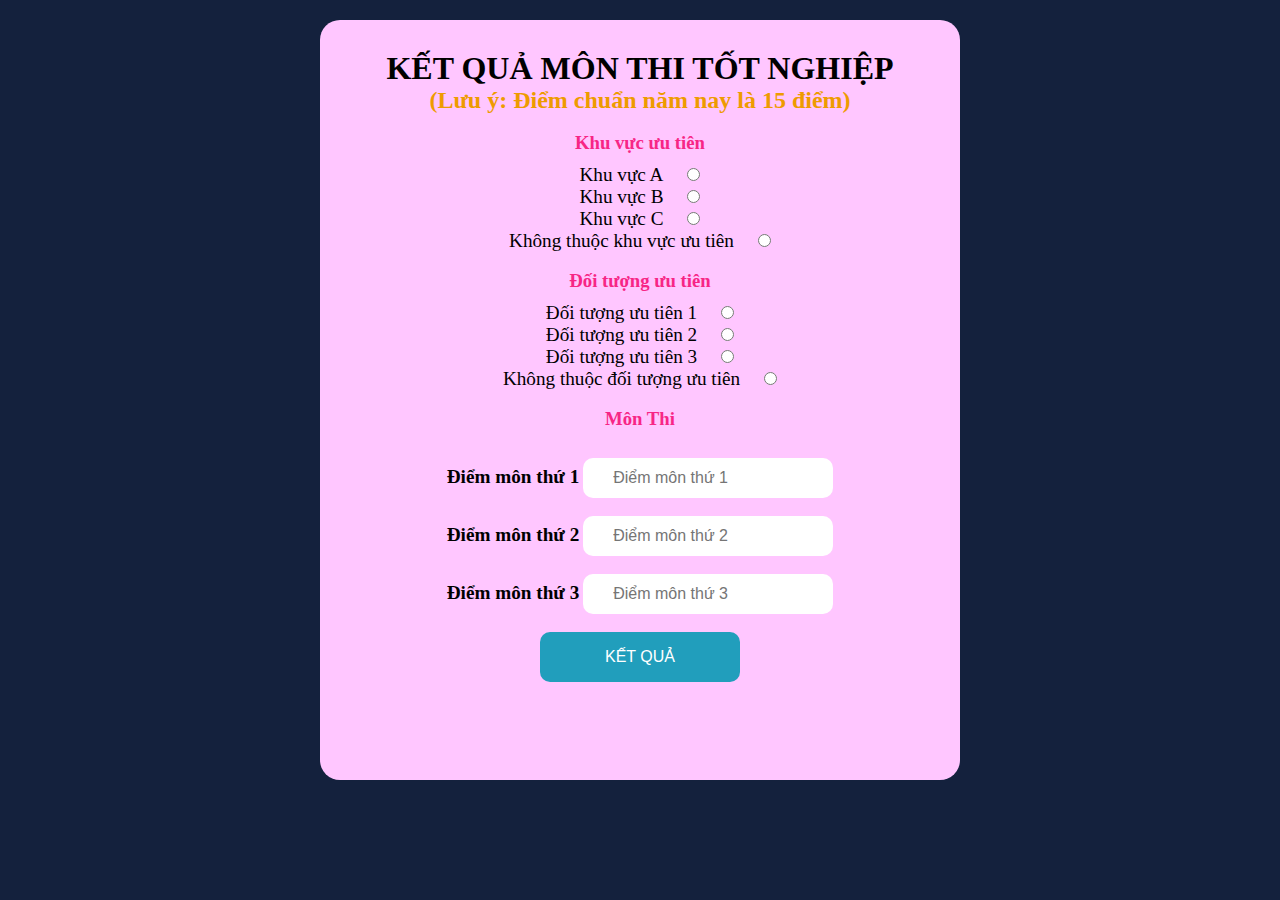
<file: baitap1/html/index.html>
<!DOCTYPE html>
<html lang="en">
  <head>
    <meta charset="UTF-8" />
    <meta http-equiv="X-UA-Compatible" content="IE=edge" />
    <meta name="viewport" content="width=device-width, initial-scale=1.0" />
    <link rel="stylesheet" href="../css/index.css" />
    <title>Document</title>
  </head>
  <body>
    <div class="totNghiep">
      <div class="totnghiep__content">
        <h1>KẾT QUẢ MÔN THI TỐT NGHIỆP</h1>
        <h2>(Lưu ý: Điểm chuẩn năm nay là 15 điểm)</h2>
        <br />
        <h3>Khu vực ưu tiên</h3>
        <label class="labell" for="">Khu vực A</label>
        <input type="radio" value="khuVucA" name="khuVuc" id="khuVucA" />
        <br />
        <label class="labell" for="">Khu vực B</label>
        <input type="radio" value="khuVucB" name="khuVuc" id="khuVucB" />
        <br />
        <label class="labell" for="">Khu vực C</label>
        <input type="radio" value="khuVucC" name="khuVuc" id="khuVucC" />
        <br />
        <label class="labell" for="">Không thuộc khu vực ưu tiên</label>
        <input
          type="radio"
          value="khongThuocKhuVucUuTien"
          name="khuVuc"
          id="khongThuocKhuVucUuTien"
        />
        <br />
        <br />
        <h3>Đối tượng ưu tiên</h3>

        <label class="labell" for="">Đối tượng ưu tiên 1</label>
        <input type="radio" value="doiTuong1" name="doiTuong" id="doiTuong1" />
        <br />
        <label class="labell" for="">Đối tượng ưu tiên 2</label>
        <input type="radio" value="doiTuong2" name="doiTuong" id="doiTuong2" />
        <br />
        <label class="labell" for="">Đối tượng ưu tiên 3</label>
        <input type="radio" value="doiTuong3" name="doiTuong" id="doiTuong3" />
        <br />
        <label class="labell" for="">Không thuộc đối tượng ưu tiên</label>
        <input
          type="radio"
          value="khongThuocDoiTuongUuTien"
          name="doiTuong"
          id="khongThuocDoiTuongUuTien"
        />
        <br />
        <br />
        <h3>Môn Thi</h3>
        <br />
        <label class="label" for="">Điểm môn thứ 1</label>
        <input
          class="diemthi"
          placeholder="Điểm môn thứ 1"
          type="text"
          name=""
          id="diemMonThu1"
        />
        <br />
        <br />
        <label class="label" for="">Điểm môn thứ 2</label>
        <input
          class="diemthi"
          placeholder="Điểm môn thứ 2"
          type="text"
          name=""
          id="diemMonThu2"
        />
        <br />
        <br />
        <label class="label" for="">Điểm môn thứ 3</label>
        <input
          class="diemthi"
          placeholder="Điểm môn thứ 3"
          type="text"
          name=""
          id="diemMonThu3"
        />
        <br />
        <br />
        <button class="btn" onclick="ketQua()">KẾT QUẢ</button>
        <br />
        <br />
        <p class="thongbao" id="xuatThongBao"></p>
      </div>
    </div>

    <script src="../js/index.js"></script>
  </body>
</html>
</file>
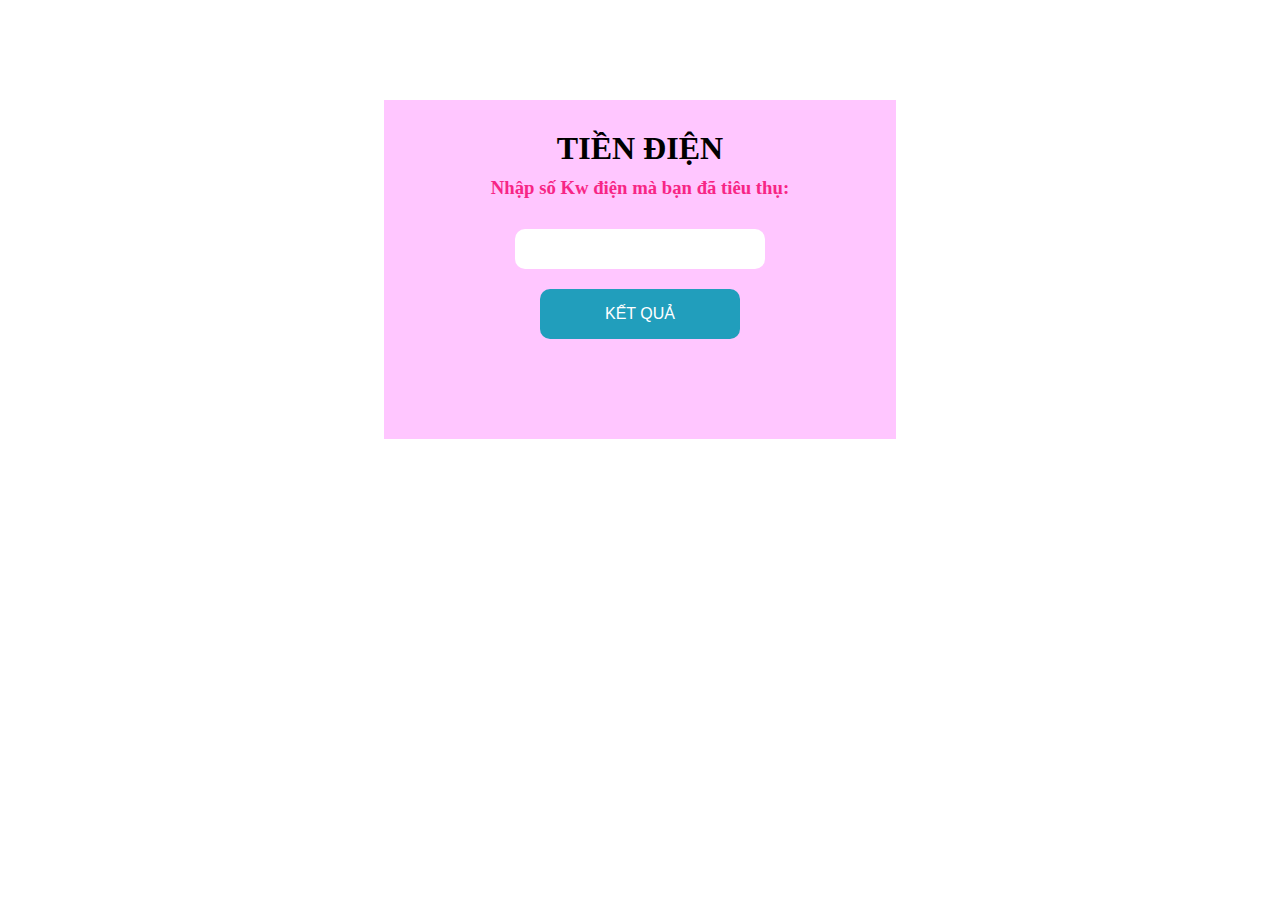
<file: baitap2/html/index.html>
<!DOCTYPE html>
<html lang="en">
  <head>
    <meta charset="UTF-8" />
    <meta http-equiv="X-UA-Compatible" content="IE=edge" />
    <meta name="viewport" content="width=device-width, initial-scale=1.0" />
    <link rel="stylesheet" href="../css/index.css" />
    <title>Document</title>
  </head>
  <body>
    <div class="tiendien">
      <div class="tiendien__content">
        <h1>TIỀN ĐIỆN</h1>
        <h3>Nhập số Kw điện mà bạn đã tiêu thụ:</h3>
        <input class="nhaptiendien" type="text" name="" id="soKw" />
        <br />
        <button class="btn" onclick=" tinhTienDien()">KẾT QUẢ</button>
        <p class="thongbao" id="xuatThongTin"></p>
      </div>
    </div>

    <script src="../js/index.js"></script>
  </body>
</html>
</file>
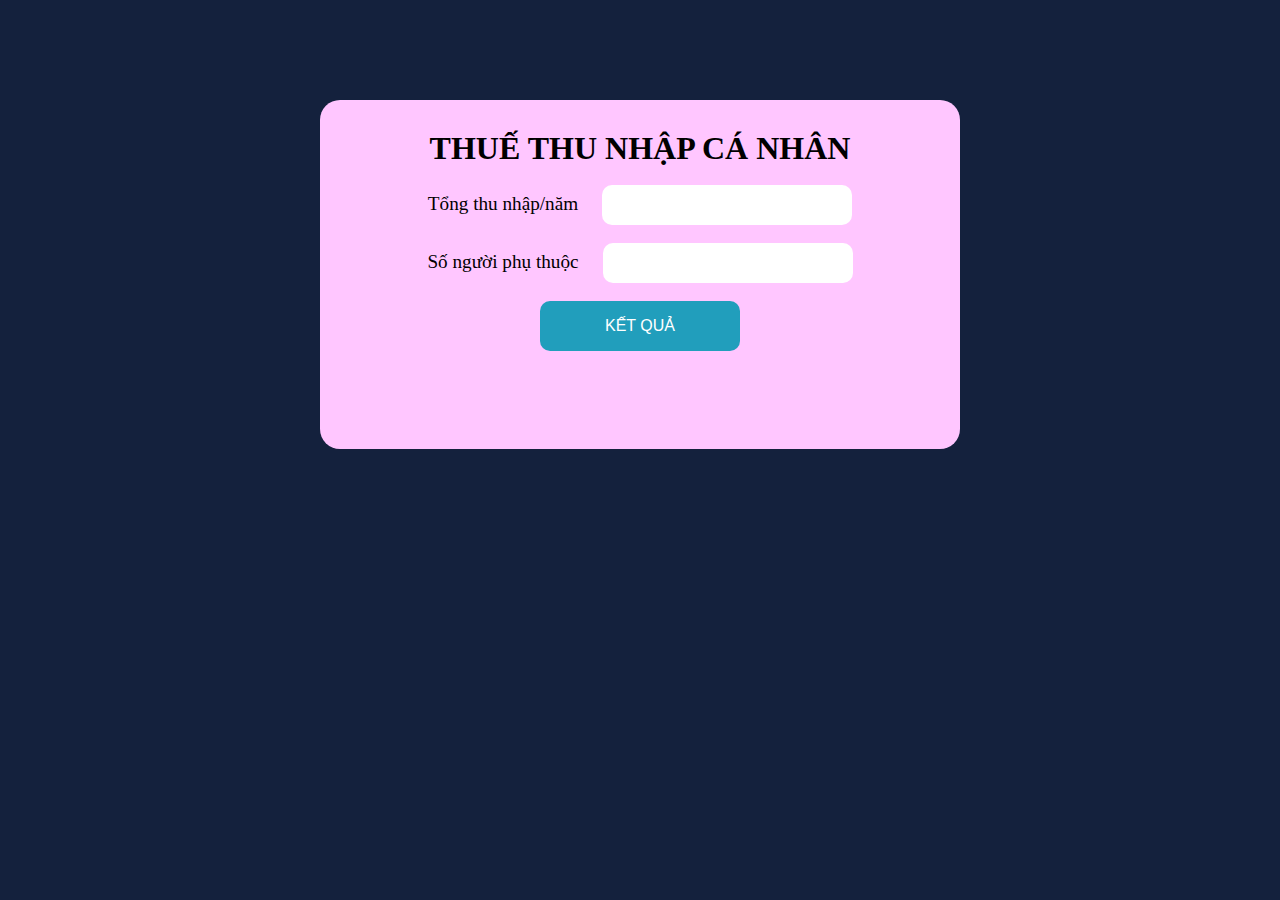
<file: baitap3/html/index.html>
<!DOCTYPE html>
<html lang="en">
  <head>
    <meta charset="UTF-8" />
    <meta http-equiv="X-UA-Compatible" content="IE=edge" />
    <meta name="viewport" content="width=device-width, initial-scale=1.0" />
    <link rel="stylesheet" href="../css/index.css" />
    <title>Document</title>
  </head>
  <body>
    <div class="thue">
      <div class="thue__content">
        <h1>THUẾ THU NHẬP CÁ NHÂN</h1>
        <br />
        <label class="labell" for="">Tổng thu nhập/năm</label>
        <input class="thunhap" type="text" name="" id="tongThuNhap" />
        <br />
        <br />
        <label class="labell" for="">Số người phụ thuộc</label>
        <input class="thunhap" type="text" name="" id="nguoiPhuThuoc" />
        <br />
        <br />
        <button class="btn" onclick="tinhThueThuNhapCaNhan()">KẾT QUẢ</button>
        <br />
        <br />
        <p class="thongbao" id="xuatThongBao"></p>
      </div>
    </div>

    <script src="../js/index.js"></script>
  </body>
</html>
</file>
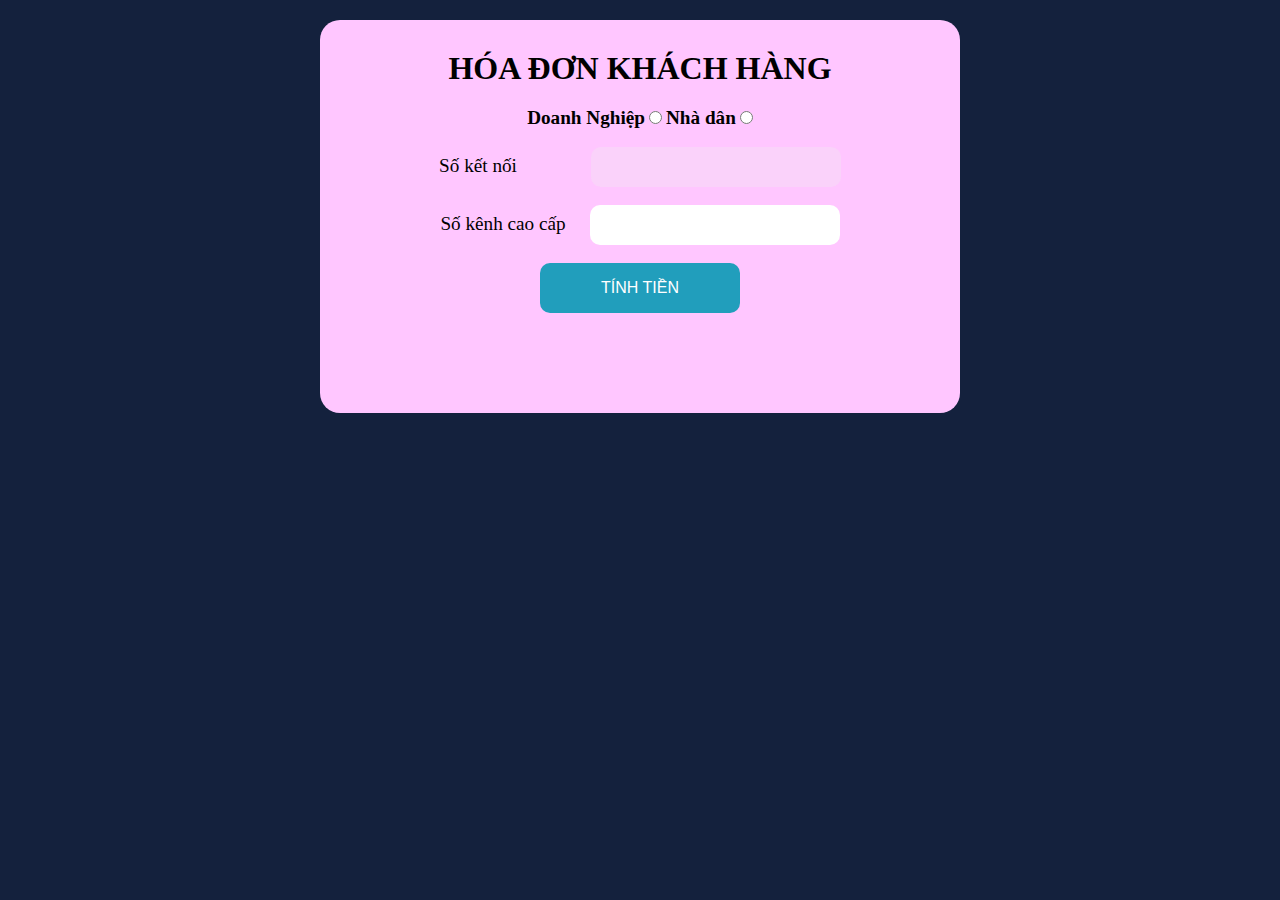
<file: baitap4/html/index.html>
<!DOCTYPE html>
<html lang="en">
  <head>
    <meta charset="UTF-8" />
    <meta http-equiv="X-UA-Compatible" content="IE=edge" />
    <meta name="viewport" content="width=device-width, initial-scale=1.0" />
    <link rel="stylesheet" href="../css/index.css" />
    <title>Document</title>
  </head>
  <body>
    <div class="hoadon">
      <div class="hoadon__content">
        <h1>HÓA ĐƠN KHÁCH HÀNG</h1>
        <label class="label" for="dn">Doanh Nghiệp</label>
        <input value="dn" type="radio" name="hoaDonCap" id="dn" />
        <label class="label" for="cn">Nhà dân</label>
        <input value="cn" type="radio" name="hoaDonCap" id="cn" />
        <br />
        <br />
        <label class="labell p-labell" for="">Số kết nối</label>
        <input
          class="hoadoncapquang"
          type="text"
          name="soKetNoi1"
          id="soKetNoi"
          disabled="disabled"
        />
        <br />
        <br />
        <label class="labell" for="">Số kênh cao cấp</label>
        <input class="hoadoncapquang" type="text" name="" id="soKenh" />
        <br />
        <br />
        <button class="btn" onclick="tinhHoaDon()">TÍNH TIỀN</button>
        <br />
        <p class="thongbao" id="xuatThongBao"></p>
      </div>
    </div>

    <script src="../js/index.js"></script>
  </body>
</html>
</file>
<file: baitap1/css/index.css>
* {
  margin: 0;
  padding: 0;
  box-sizing: border-box;
}
body {
  background-color: #14213d;
}
.totNghiep {
}
.totnghiep__content {
  width: 50%;
  margin: 0 auto;
  margin-top: 20px;
  background-color: #ffc6ff;
  text-align: center;
  padding: 30px 0;
  border-radius: 20px;
}
h2 {
  color: #ee9b00;
}
.diemthi {
  width: 250px;
  height: 40px;
  border: none;
  outline: none;
  padding-left: 30px;
  border-radius: 10px;
  font-size: 1rem;
}

h3 {
  color: #f72585;
  margin-bottom: 10px;
}
.btn {
  width: 200px;
  height: 50px;
  border: none;
  border-radius: 10px;
  background-color: #219ebc;
  font-size: 1rem;
  color: white;
}
.btn:hover {
  cursor: pointer;
  opacity: 0.8;
}
.thongbao {
  font-size: 1.3rem;
  line-height: 50px;
  width: 80%;
  margin: 0 auto;
  height: 50px;
  border-radius: 20px;
}
.label {
  font-size: 1.2rem;
  font-weight: bolder;
}
.labell {
  font-size: 1.2rem;
  padding-right: 20px;
}
</file>
<file: baitap2/css/index.css>
* {
  margin: 0;
  padding: 0;
  box-sizing: border-box;
}
.tiendien__content {
  width: 40%;
  margin: 0 auto;
  margin-top: 100px;
  background-color: #ffc6ff;
  padding: 30px 0;
  text-align: center;
}
.nhaptiendien {
  width: 250px;
  height: 40px;
  border: none;
  outline: none;
  padding-left: 30px;
  border-radius: 10px;
  font-size: 1rem;
  margin: 20px;
}
h3 {
  color: #f72585;
  margin: 10px 0;
}
.btn {
  width: 200px;
  height: 50px;
  border: none;
  border-radius: 10px;
  background-color: #219ebc;
  font-size: 1rem;
  color: white;
  margin-bottom: 20px;
}
.thongbao {
  font-size: 1.3rem;
  line-height: 50px;
  width: 80%;
  margin: 0 auto;
  height: 50px;
  border-radius: 20px;
}
</file>
<file: baitap3/css/index.css>
* {
  margin: 0;
  padding: 0;
  box-sizing: border-box;
}
body {
  background-color: #14213d;
}
.totNghiep {
}
.thue__content {
  width: 50%;
  margin: 0 auto;
  margin-top: 100px;
  background-color: #ffc6ff;
  text-align: center;
  padding: 30px 0;
  border-radius: 20px;
}
h2 {
  color: #ee9b00;
}
.thunhap {
  width: 250px;
  height: 40px;
  border: none;
  outline: none;
  padding-left: 30px;
  border-radius: 10px;
  font-size: 1rem;
}

h3 {
  color: #f72585;
  margin-bottom: 10px;
}
.btn {
  width: 200px;
  height: 50px;
  border: none;
  border-radius: 10px;
  background-color: #219ebc;
  font-size: 1rem;
  color: white;
}
.btn:hover {
  cursor: pointer;
  opacity: 0.8;
}
.thongbao {
  font-size: 1.3rem;
  line-height: 50px;
  width: 80%;
  margin: 0 auto;
  height: 50px;
  border-radius: 20px;
}
.label {
  font-size: 1.2rem;
  font-weight: bolder;
}
.labell {
  font-size: 1.2rem;
  padding-right: 20px;
}
</file>
<file: baitap4/css/index.css>
* {
  margin: 0;
  padding: 0;
  box-sizing: border-box;
}
body {
  background-color: #14213d;
}
.totNghiep {
}
.hoadon__content {
  width: 50%;
  margin: 0 auto;
  margin-top: 20px;
  background-color: #ffc6ff;
  text-align: center;
  padding: 30px 0;
  border-radius: 20px;
}
h1 {
  margin-bottom: 20px;
}
h2 {
  color: #ee9b00;
}
.hoadoncapquang {
  width: 250px;
  height: 40px;
  border: none;
  outline: none;
  padding-left: 30px;
  border-radius: 10px;
  font-size: 1rem;
}

h3 {
  color: #f72585;
  margin-bottom: 10px;
}
.btn {
  width: 200px;
  height: 50px;
  border: none;
  border-radius: 10px;
  background-color: #219ebc;
  font-size: 1rem;
  color: white;
  margin-bottom: 20px;
}
.btn:hover {
  cursor: pointer;
  opacity: 0.8;
}
.thongbao {
  font-size: 1.3rem;
  line-height: 50px;
  width: 80%;
  margin: 0 auto;
  height: 50px;
  border-radius: 20px;
}
.label {
  font-size: 1.2rem;
  font-weight: bolder;
}
.labell {
  font-size: 1.2rem;
  padding-right: 20px;
}
.labell.p-labell {
  margin-right: 50px;
}
</file>
